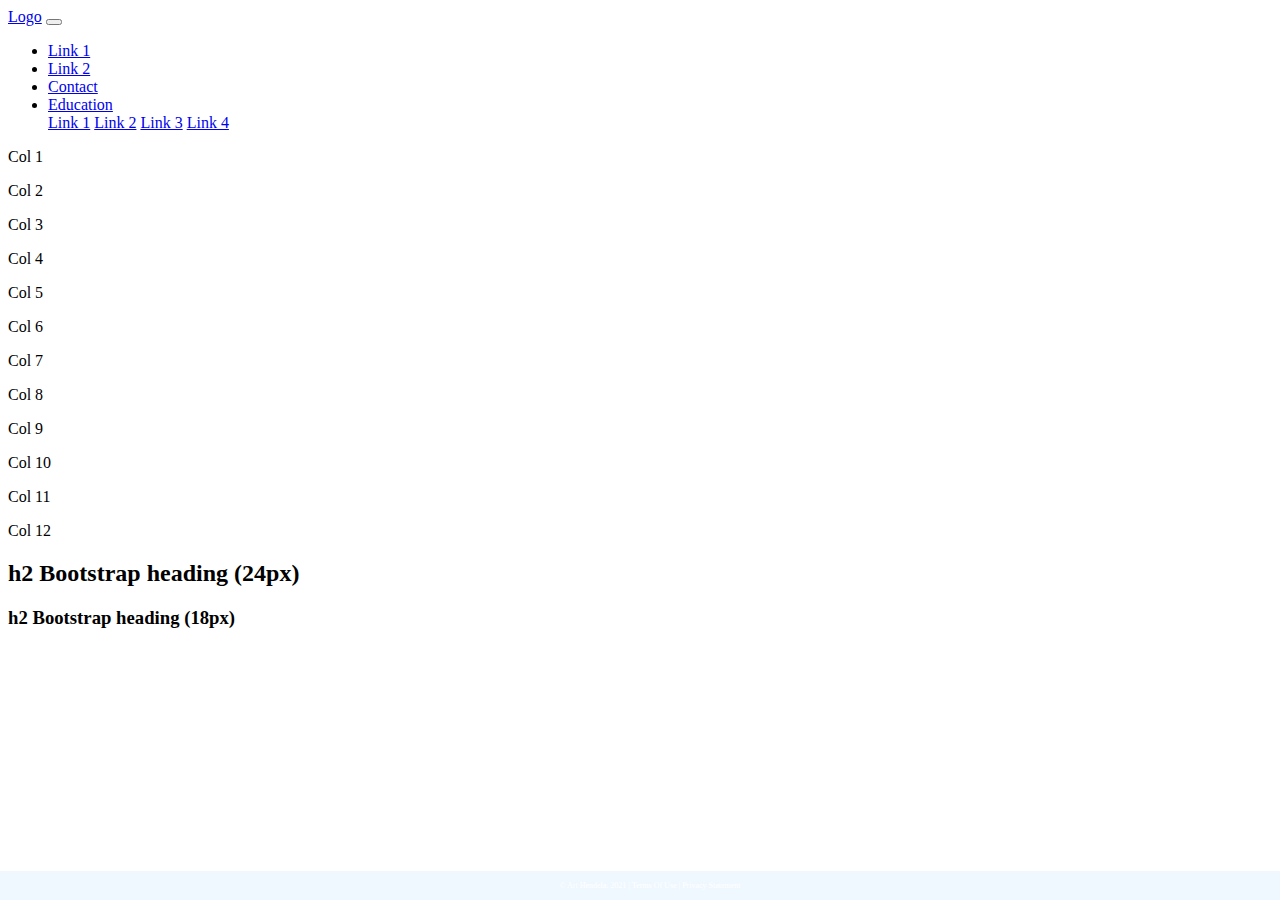
<file: IS117-BootstrapStarterFilesV5/index.html>
<!DOCTYPE html>
<html lang="en">
<head>
    <meta charset="UTF-8">
    <title>My First Bootstrap Page</title>
    <!-- CSS only -->
    <link href="https://cdn.jsdelivr.net/npm/bootstrap@5.0.2/dist/css/bootstrap.min.css"
          rel="stylesheet"
          integrity="sha384-EVSTQN3/azprG1Anm3QDgpJLIm9Nao0Yz1ztcQTwFspd3yD65VohhpuuCOmLASjC"
          crossorigin="anonymous">
    <link href="css/main.css" rel="stylesheet">

</head>
<body>
<div class="container-fluid">
    <div class="row">
            <nav class="navbar navbar-expand-md
                    justify-content-start
                    bg-dark navbar-dark
                    col-12">

                <!-- Brand -->
                <a class="navbar-brand" href="#">Logo</a>
                <!-- Responsive Button for the smaller menu -->
                <button class="navbar-toggler" type="button"
                        data-bs-toggle="collapse" data-bs-target="#collapsibleNavbar">
                    <span class="navbar-toggler-icon"></span>
                </button>
                <div class="collapse navbar-collapse" id="collapsibleNavbar">
                    <ul class="navbar-nav">
                        <!-- Links -->
                        <li class="nav-item">
                            <a class="nav-link" href="#">Link 1</a>
                        </li>
                        <li class="nav-item">
                            <a class="nav-link" href="#">Link 2</a>
                        </li>
                        <li class="nav-item">
                            <a class="nav-link" href="#">Contact</a>
                        </li>

                        <!-- Dropdown -->
                        <li class="nav-item dropdown">
                            <a class="nav-link dropdown-toggle" href="#" id="navbardrop"
                               data-toggle="dropdown" role="button" data-bs-toggle="dropdown" aria-expanded="false">
                                Education
                            </a>
                            <div class="dropdown-menu">
                                <a class="dropdown-item" href="#">Link 1</a>
                                <a class="dropdown-item" href="#">Link 2</a>
                                <a class="dropdown-item" href="#">Link 3</a>
                                <a class="dropdown-item" href="#">Link 4</a>
                            </div>
                        </li>
                    </ul>
                </div>
            </nav>
        <div class="row">
        <p class="col-1">Col 1</p>
        <p class="col-1">Col 2</p>
        <p class="col-1">Col 3</p>
        <p class="col-1">Col 4</p>
        <p class="col-1">Col 5</p>
        <p class="col-1">Col 6</p>
        <p class="col-1">Col 7</p>
        <p class="col-1">Col 8</p>
        <p class="col-1">Col 9</p>
        <p class="col-1">Col 10</p>
        <p class="col-1">Col 11</p>
        <p class="col-1">Col 12</p>
        </div>
    <div class="col-sm-4  text-center">
        <h2>h2 Bootstrap heading (24px)</h2>
        <h3>h2 Bootstrap heading (18px)</h3>
    </div>
</div>
 <footer class="footer page-footer font-small ">
     <div class="container">
        <div class="row">
            <span class="text-muted">&copy; Art Hendela, 2021 |  Terms Of Use  |  Privacy Statement</span>
        </div>
     </div>
  </footer>
</div>


    <!-- Javascript Bundle with Popper -->
<script src="https://cdn.jsdelivr.net/npm/bootstrap@5.0.2/dist/js/bootstrap.bundle.min.js"
        integrity="sha384-MrcW6ZMFYlzcLA8Nl+NtUVF0sA7MsXsP1UyJoMp4YLEuNSfAP+JcXn/tWtIaxVXM"
        crossorigin="anonymous">
</script>

</body>
</html>
</file>
<file: IS117-BootstrapStarterFilesV5/css/main.css>
.footer {
    position: fixed;
    left: 0;
    bottom: 0;
    width: 100%;
    background-color: aliceblue;
    color: white;
    text-align: center;
    padding: 10px;
    font-size: 0.5rem;
}
h1 {
    font-family: Georgia, serif;
    font-size: 2.5rem;
    font-weight: bold;
    margin-bottom: 20px;
}
</file>
